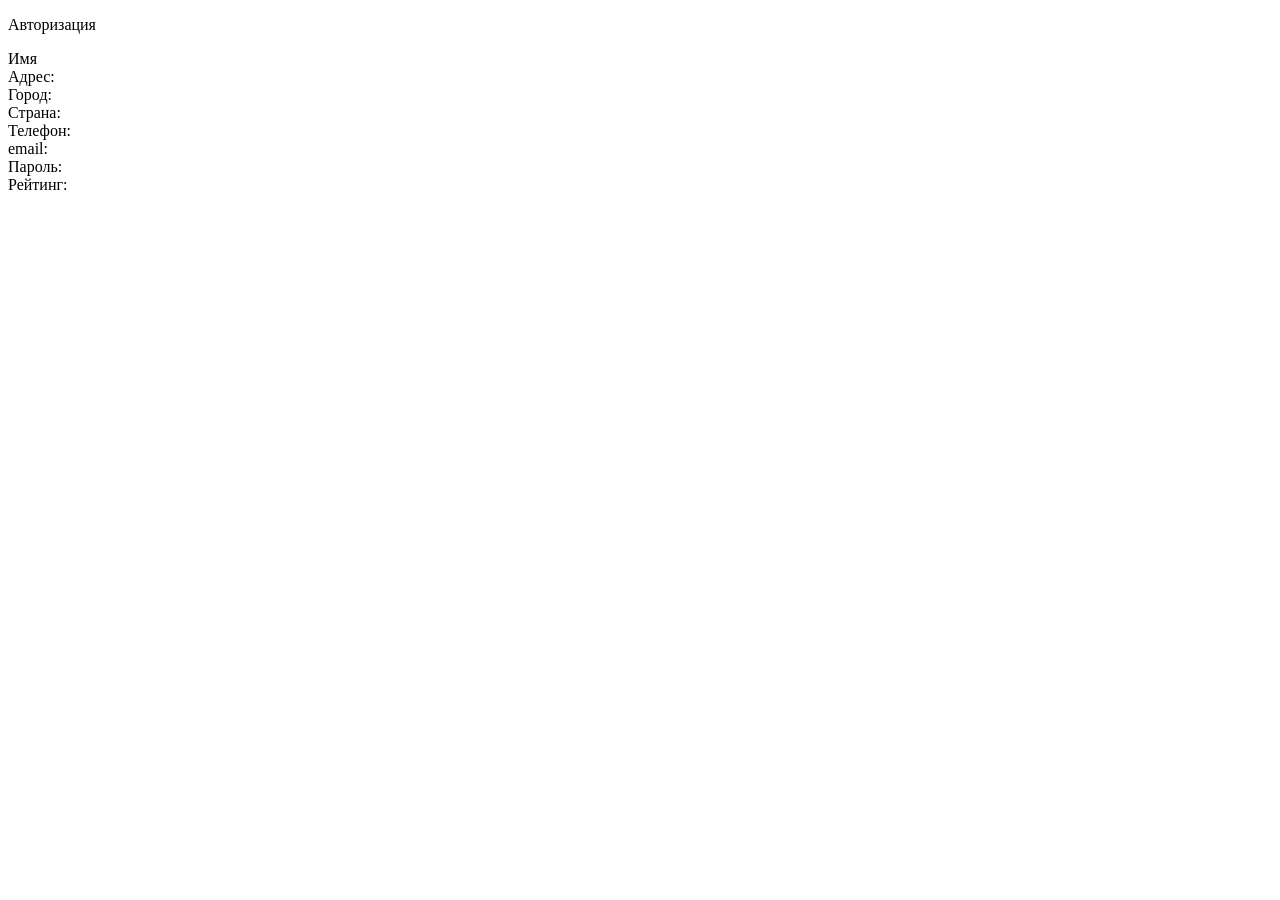
<file: src/main/resources/static/autorization.html>
<!DOCTYPE html>
<html lang="en">
<head>
    <meta charset="UTF-8">
    <title>Autirization</title>
</head>
<body>
<p>Авторизация</p>

<div>
    <label>Имя</label>
    <div id="Name"></div>
    <label>Адрес: </label>
    <div id="Address"></div>
    <label>Город: </label>
    <div id="City"></div>
    <label>Страна: </label>
    <div id="Country"></div>
    <label>Телефон: </label>
    <div id="Phone" ></div>
    <label>email: </label>
    <div id="Email" ></div>
    <label>Пароль: </label>
    <div id="Password"></div>
    <label>Рейтинг: </label>
    <div id="Rating"></div>
</div>

</body>
</html>
</file>
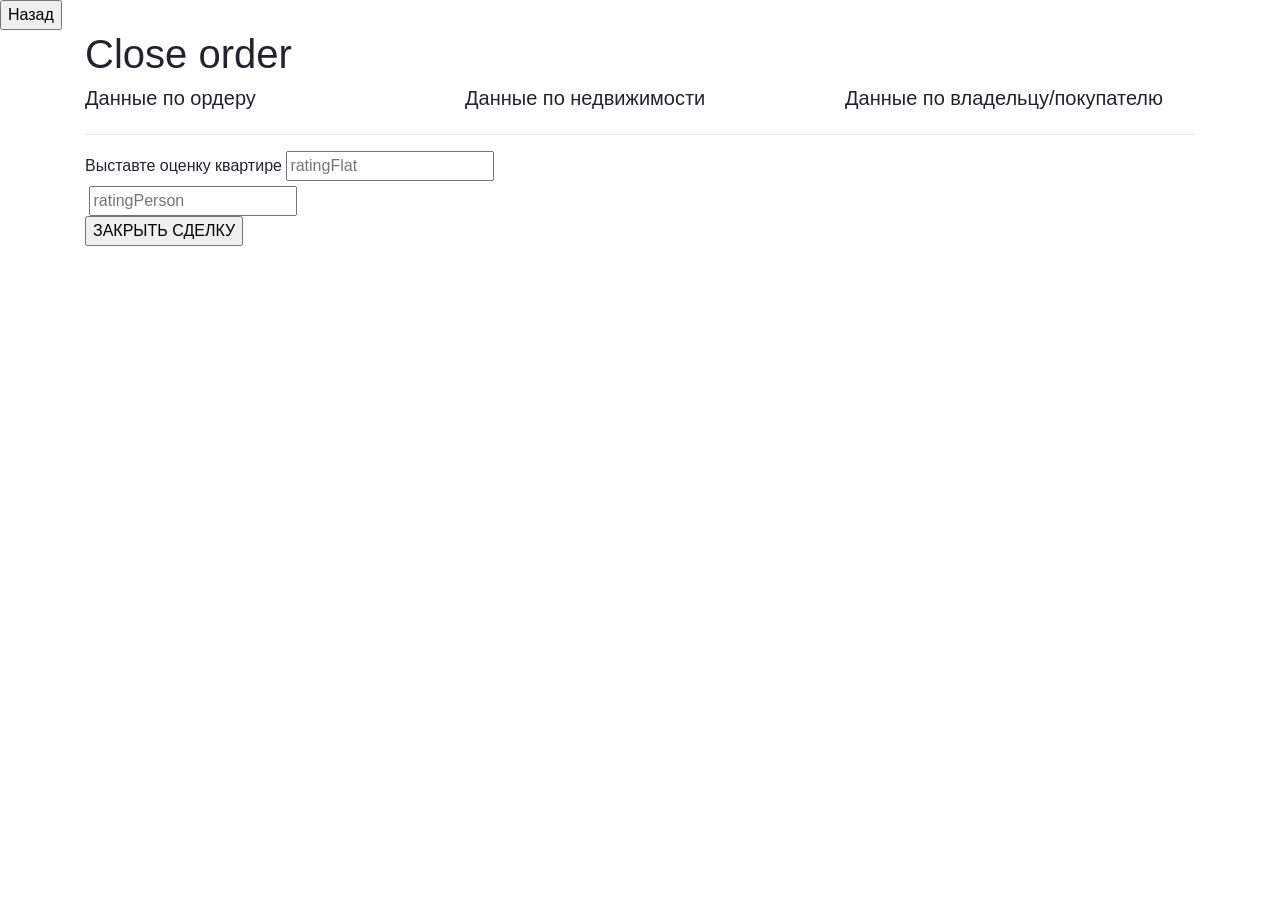
<file: src/main/resources/static/order/close-order.html>
<!DOCTYPE html>
<html lang="en">
<head>
    <meta charset="UTF-8">
    <title>CloseOrder</title>
  <link rel="stylesheet" href="../css/normalize.css">
  <link rel="stylesheet" href="../bootstrap/bootstrap.css">
  <script src="../js/close-order.js"></script>
</head>
<body onload="loadClose()">
<div>
    <input type="button" value="Назад" onclick="back()">
</div>

<div class="container">
    <div class="row">
        <div class="col">
            <h1>
                Close order
            </h1>
        </div>
    </div>
    <div class="row">
        <div class="col">
            <h5>
                Данные по ордеру
            </h5>
            <div id="Order"></div>
        </div>
        <div class="col">
            <h5>
                Данные по недвижимости
            </h5>
            <div id="Flat"></div>
        </div>
        <div class="col">
            <h5>
                Данные по владельцу/покупателю
            </h5>
            <div id="Person"></div>
        </div>
    </div>
    <div class="row">
        <div class="col">
            <hr>
            <form>
                <div id="Dop" style="">
                    <label>Выставте оценку квартире</label>
                    <input type="number" id="RatingFlat" placeholder="ratingFlat" required>
                </div>
                <div>
                    <label id="LabelPerson"></label>
                    <input type="number" id="RatingPerson" placeholder="ratingPerson" required>
                </div>

                <div id="InputDop"></div>
                <div>
                    <input type="button" value="ЗАКРЫТЬ СДЕЛКУ" onclick="closeOrderOk()">
                </div>

            </form>
        </div>
    </div>
</div>
</body>
</html>
</file>
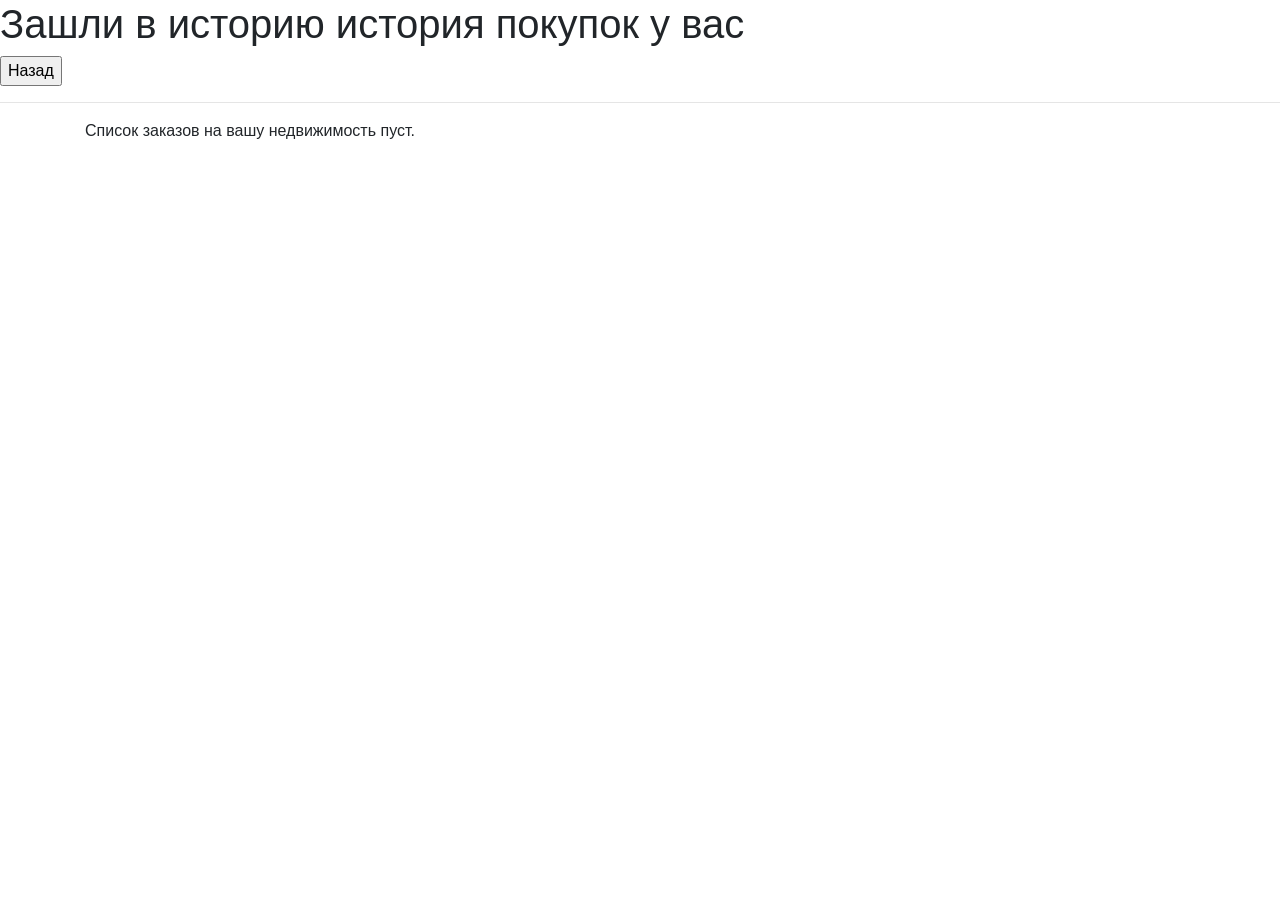
<file: src/main/resources/static/order/history.html>
<!DOCTYPE html>
<html lang="en">
<head>
    <meta charset="UTF-8">
    <title>History</title>
  <link rel="stylesheet" href="../css/normalize.css">
  <link rel="stylesheet" href="../bootstrap/bootstrap.css">
  <script src="../js/history.js"></script>
<!--  <script src="../js/client.js" ></script>-->
<!--  <script src="../js/flat.js" ></script>-->
<!--  <script src="../js/search.js" ></script>-->
</head>
<body onload="loadHistory()">
<h1>
  Зашли в историю <span id="IdHistory"></span>
</h1>
<div>
    <input type="button" value="Назад" onclick="back()">
</div>
<hr>
<div class="container">
    <div class="row">
        <div class="col">
            <div id="Rez">

            </div>
        </div>
    </div>
</div>
</body >
</html>
</file>
